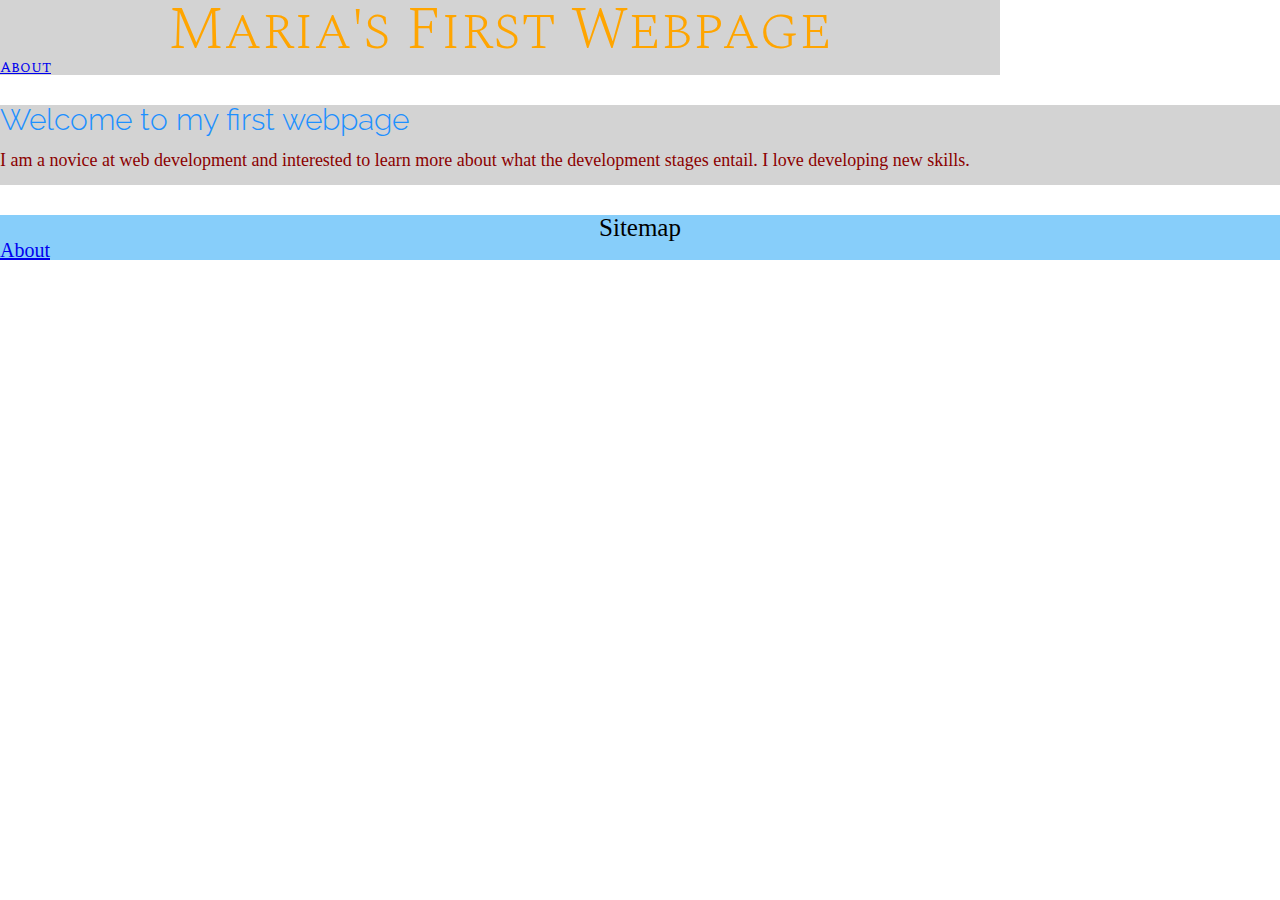
<file: index.html>
<!doctype html>
<html>
	<head>
			<title> Maria's First Webpage</title>
            <link href="https://fonts.googleapis.com/css?family=Cormorant+Garamond" rel="stylesheet">
            <link href="https://fonts.googleapis.com/css?family=Raleway" rel="stylesheet">
            <link rel="stylesheet" type="text/css" href="reset.css">
            <link rel="stylesheet" type="text/css" href="stylesheet.css">
            <link href="https://fonts.googleapis.com/css?family=Spectral+SC" rel="stylesheet">
	</head>

	<body>
        <header>
            <div class="container-grid">
                <div class="col-1">
                    <h1>Maria's First Webpage</h1>
                    <nav>
                        <ul>
                            <li> <a href="shipmanwebpage.html">About</a>
                            </li>
                            </ul>
                    </nav>
                </div>
         </header>
         <main>
             <div class="col-2">
			    <h2>Welcome to my first webpage</h2>
             </div>
             <div class="col-4">
             <p>I am a novice at web development and interested to learn more about what the development stages entail.
                 I love developing new skills. </p>
             </div>
         </div>
         </main>
        <footer>
            <div class="col-3">
            <div class="nav">
                <h3>Sitemap</h3>
                <ul>
                    <li> <a href="shipmanwebpage.html">About</a>
                    </li>
                </ul>
            </div>
            </div>
        </footer>

        </div>

	</body>


</html>
</file>
<file: stylesheet.css>
body {
	width: 100%;
}
header {
	width:100%;
	font-family: 'Spectral SC', serif;
	margin-bottom: 10px;
}

h1 {
	color: orange;
	font-size: 60px;
	font-weight: 100;
	text-align: center;
}
nav {
	color: cornflowerblue;
	font-size: 15px;
}
.col-1{
	background-color: lightgrey;
	grid-column: 1/span 4;
	grid-row: 1;

}
.col-2{
	background-color: lightgrey;
	grid-column: 1/span 8;
	grid-row: 1;

}
.col-4{
	background-color: lightgrey;
	grid-column: 1/span 5;
	grid-row: 1;

}
h2 {
	color: dodgerblue;
	font-size: 30px;
	font-weight: 300;
	margin-top: 30px;
	font-family: 'Raleway', sans-serif;
}
h3 {
	font-size: 25px;
	text-align: center;
}
p {
	line-height: 50px;
	margin-bottom: 30px;
	color: darkred;
	font-size: 18px;
}

.container-grid {
	display: grid;
	grid-template-columns: 250px 250px 250px 250px;
	grid-template-rows: auto;
	font-size: 100%;
	font-size: 3em;
}
.box {
	padding: 30px;
}
footer {
	width: 100%;
	font-size: 20px;
	margin-right: 20px;
	background: lightskyblue;
	text-align: left;
}
</file>
